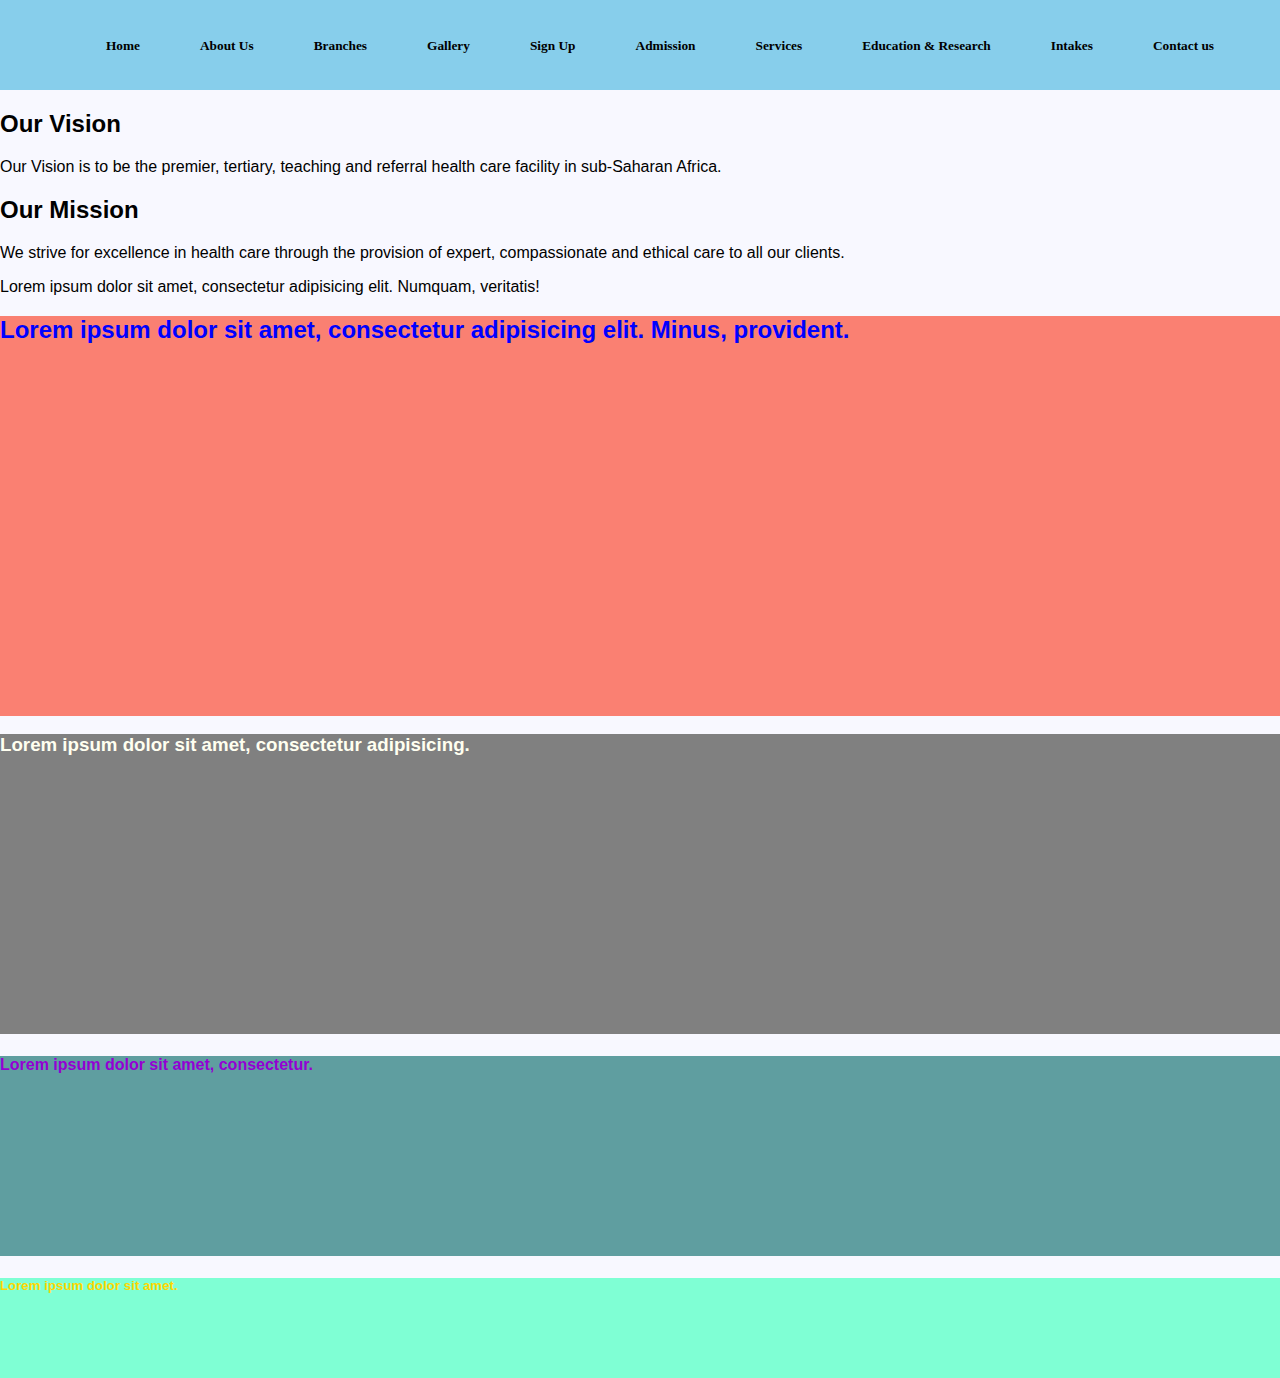
<file: index.html>
<!DOCTYPE html>
<html lang="en">
<head>
    <meta charset="UTF-8">
    <title>Home - AgaKhan Hospital</title>
    <link rel="stylesheet" href="css/style.css">
</head>
<body>
<nav>
    <ul>
        <li><a href="#">Home</a></li>
        <li><a href="aboutus.html">About Us</a></li>
        <li><a href="">Branches</a></li>
        <li><a href="">Gallery</a></li>
        <li><a href="">Sign Up</a></li>
        <li><a href="">Admission</a></li>
        <li><a href="">Services</a></li>
        <li><a href="">Education & Research</a></li>
        <li><a href="">Intakes</a></li>
        <li><a href="">Contact us</a></li>
    </ul>
</nav>
<h2>Our Vision</h2>
<p>Our Vision is to be the premier, tertiary, teaching and referral health care facility in sub-Saharan Africa.</p>
<h2>Our Mission</h2>
<p>We strive for excellence in health care through the provision of expert, compassionate and ethical care to all our clients.</p>

<div class="one">
    <p>Lorem ipsum dolor sit amet, consectetur adipisicing elit. Numquam, veritatis!</p>
</div>
<div class="two">
    <h2>Lorem ipsum dolor sit amet, consectetur adipisicing elit. Minus, provident.</h2>
</div>
<div class="three">
    <h3>Lorem ipsum dolor sit amet, consectetur adipisicing.</h3>
</div>
<div id="four">
    <h4>Lorem ipsum dolor sit amet, consectetur.</h4>
</div>
<div id="five">
    <h5>Lorem ipsum dolor sit amet.</h5>
</div>










</body>
</html>
</file>
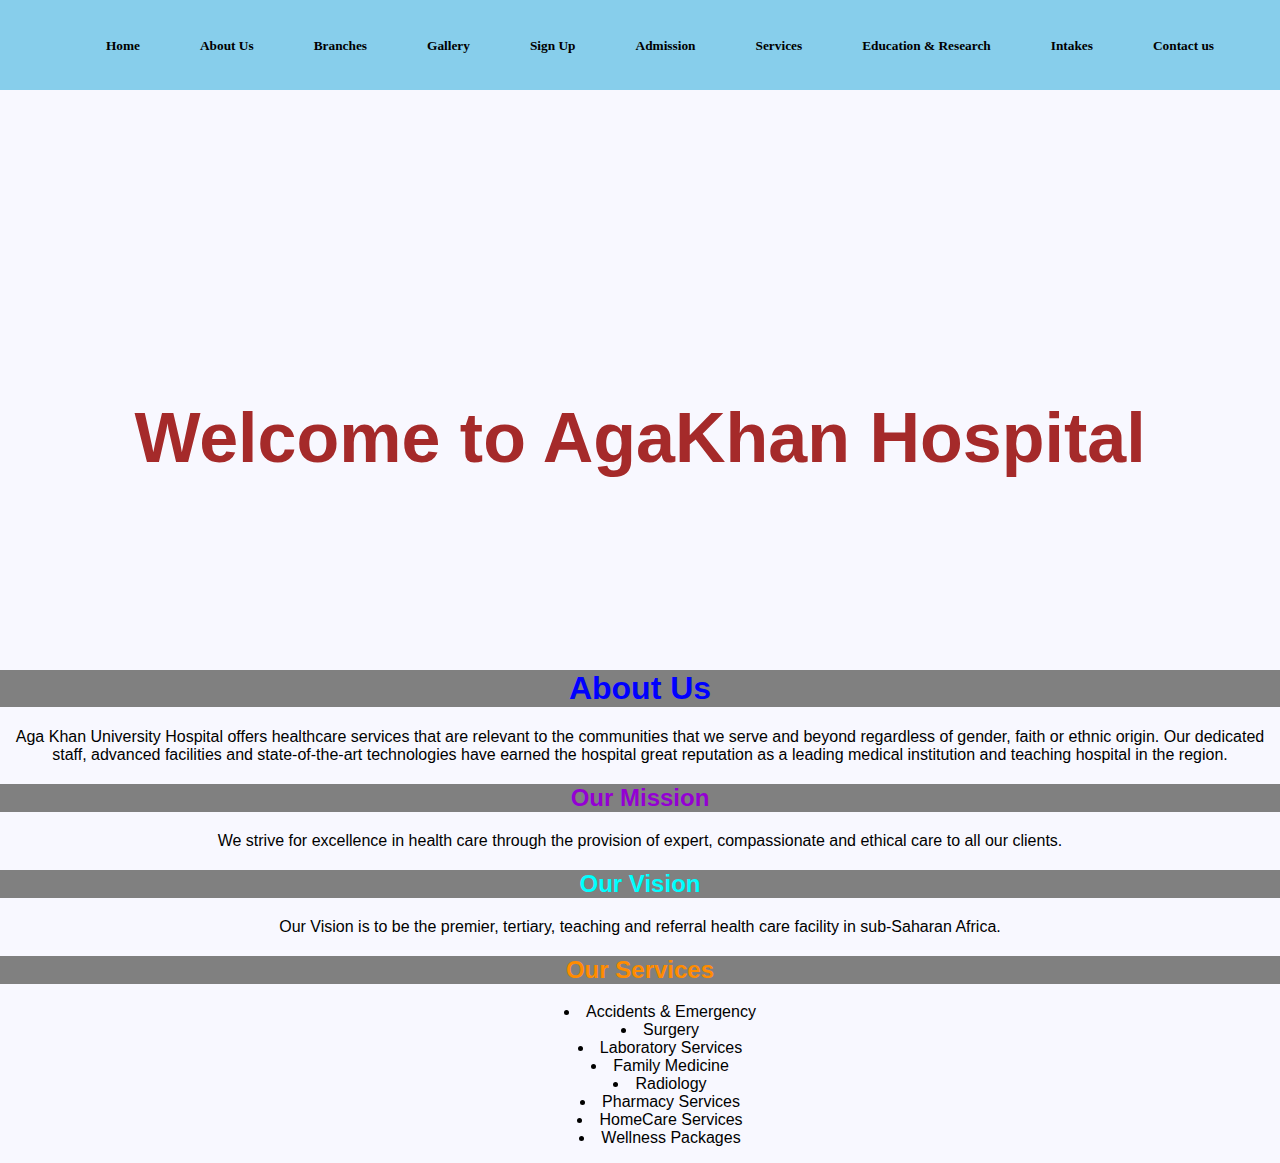
<file: aboutus.html>
<!DOCTYPE html>
<html lang="en">
<head>
    <meta charset="UTF-8">
    <title>About - AgaKhan Hospital</title>
    <link rel="stylesheet" href="css/style.css">

  </head>
<body>

<nav>
    <ul>
        <li><a href="index.html">Home</a></li>
        <li><a href="#">About Us</a></li>
        <li><a href="branches.html">Branches</a></li>
        <li><a href="gallery.html">Gallery</a></li>
        <li><a href="signup.html">Sign Up</a></li>
        <li><a href="admission.html">Admission</a></li>
        <li><a href="services.html">Services</a></li>
        <li><a href="education&research.html">Education & Research</a></li>
        <li><a href="intakes.html">Intakes</a></li>
        <li><a href="contact.html">Contact us</a></li>
    </ul>

</nav>

<main>

  <section class="section-one">

      <div class="background-image">
      <h2 style="font-size: 70px;font-weight: bold;color: brown;text-align: center;position: relative;top: 50%">Welcome to AgaKhan Hospital</h2>
    </div>
    <div class="content">
      <h1 style="color: blue;text-align: center;background-color: gray">About Us</h1>
      <p style="text-align: center">Aga Khan University Hospital offers healthcare services that are relevant to the communities that we serve and beyond regardless of gender, faith or ethnic origin. Our dedicated staff, advanced facilities and state-of-the-art technologies have earned the hospital great reputation as a leading medical institution and teaching hospital in the region.</p>
      <h2 style="color: darkviolet;text-align: center;background-color: gray">Our Mission</h2>
      <p style="text-align: center">We strive for excellence in health care through the provision of expert, compassionate and ethical care to all our clients.</p>
      <h2 style="color: aqua;text-align: center;background-color: gray">Our Vision</h2>
      <p style="text-align: center">Our Vision is to be the premier, tertiary, teaching and referral health care facility in sub-Saharan Africa.</p>
      <h2 style="color: darkorange;text-align: center;background-color: gray">Our Services</h2>
      <ul style="list-style-position:inside;text-align: center">
          <li>Accidents & Emergency</li>
        <li>Surgery</li>
        <li>Laboratory Services</li>
        <li>Family Medicine</li>
        <li>Radiology</li>
        <li>Pharmacy Services</li>
        <li>HomeCare Services</li>
        <li>Wellness Packages</li>
      </ul>
    </div>

  </section>

</main>

</body>
</html>
</file>
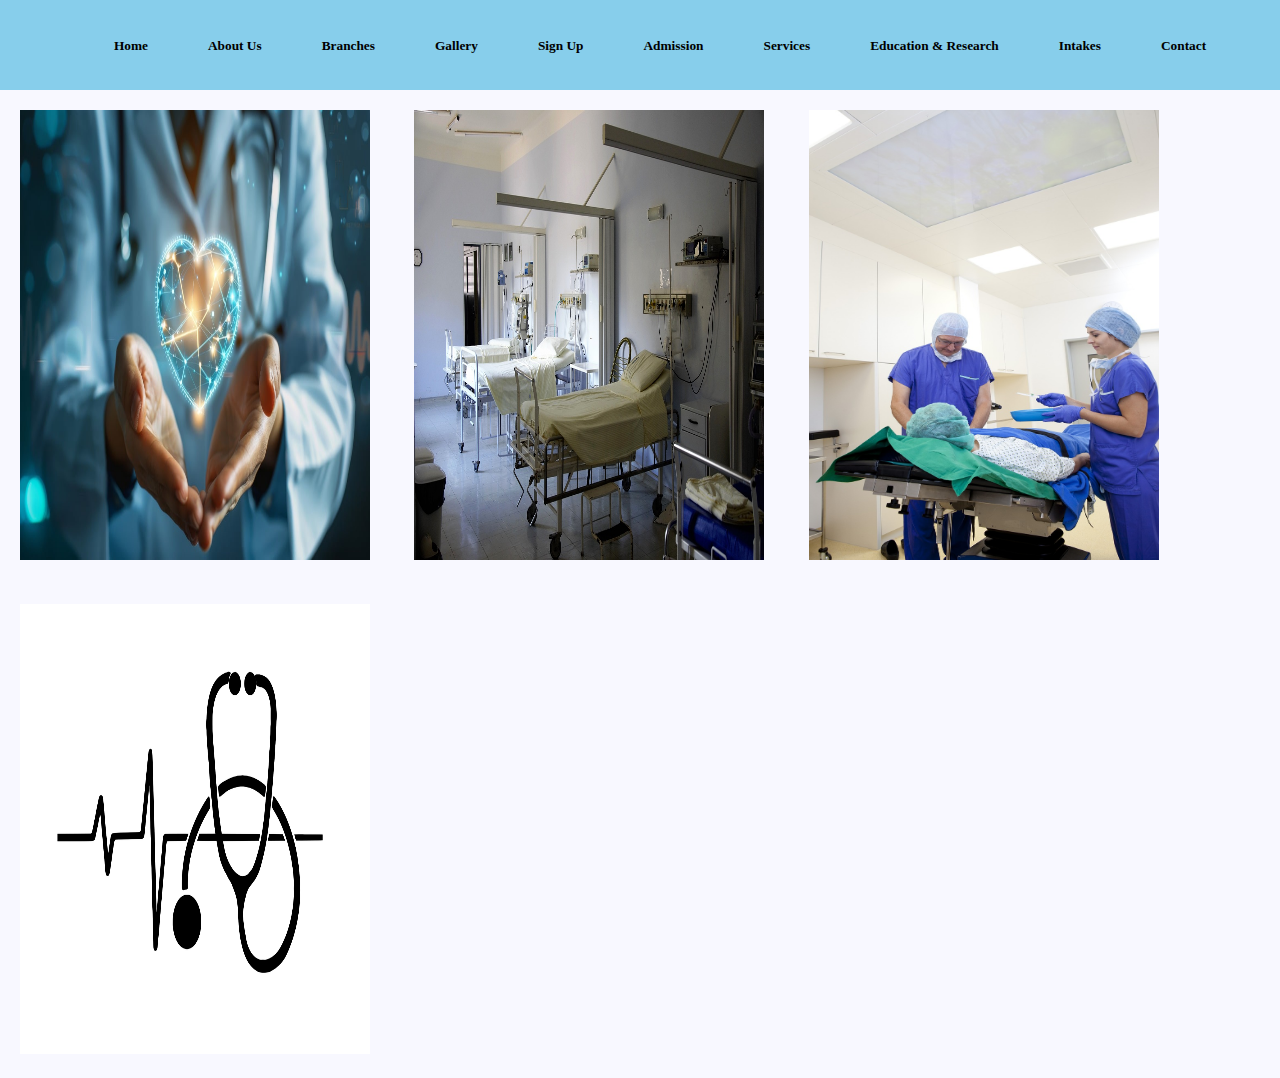
<file: gallery.html>
<!DOCTYPE html>
<html lang="en">
<head>
    <meta charset="UTF-8">
    <title>Gallery - AgaKhan Hospital</title>
    <link rel="stylesheet" href="css/style.css">
</head>
<body>
<nav>
    <ul>
        <li><a href="index.html">Home</a></li>
        <li><a href="aboutus.html">About Us</a></li>
        <li><a href="">Branches</a></li>
        <li><a href="#">Gallery</a></li>
        <li><a href="signup.html">Sign Up</a></li>
        <li><a href="">Admission</a></li>
        <li><a href="">Services</a></li>
        <li><a href="">Education & Research</a></li>
        <li><a href="">Intakes</a></li>
        <li><a href="contact.html">Contact</a></li>
    </ul>
</nav>
<main>
    <div class="image-one">
        <img src="resources/images/ai-generated-8704008_1280.jpg" alt="">
        <img src="resources/images/hospital-1802680_1280.jpg" alt="">
        <img src="resources/images/operation-540597_1280.jpg" alt="">
        <img src="resources/images/stethoscope-3725131_1280.png" alt="">
    </div>
</main>
</body>
</html>
</file>
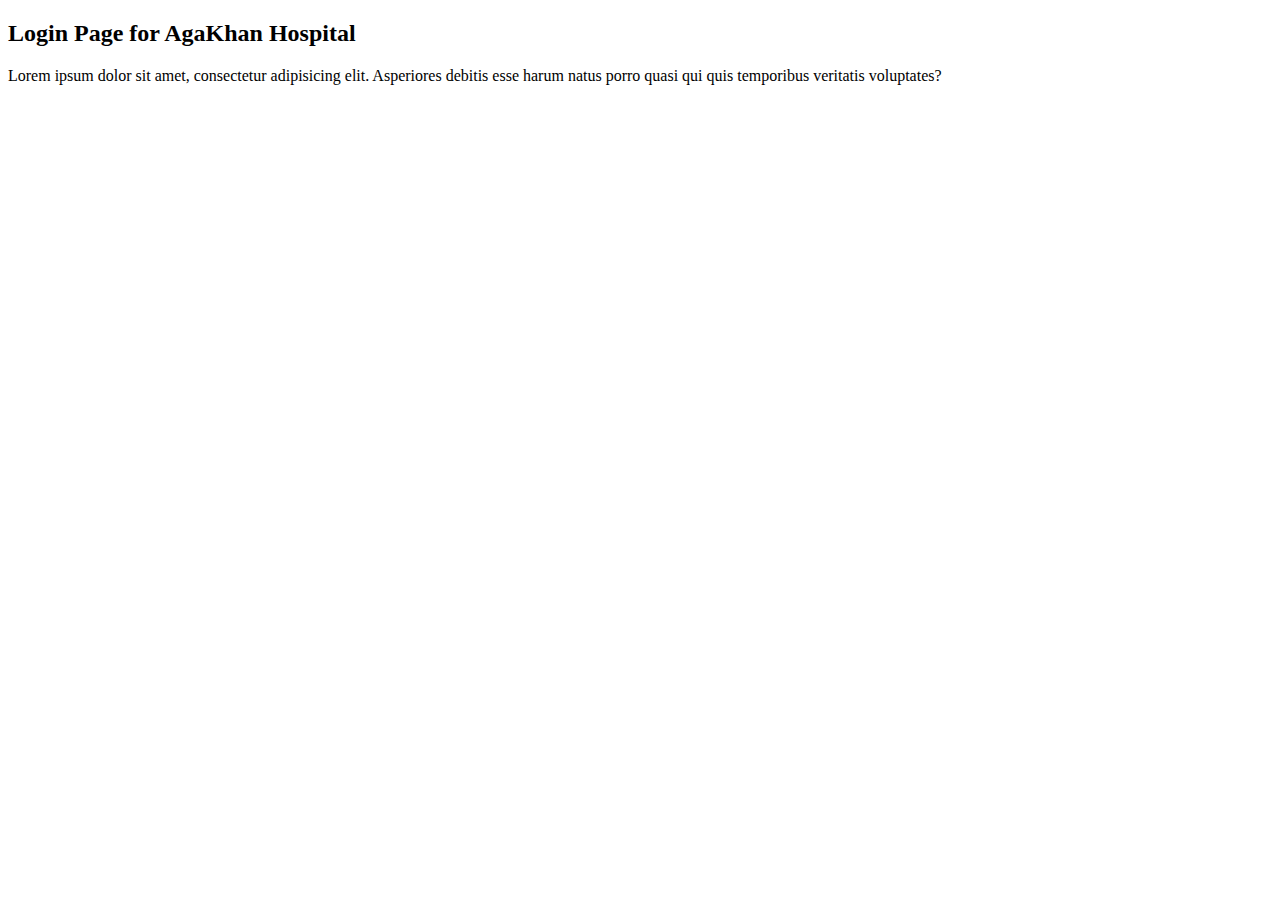
<file: login.html>
<!DOCTYPE html>
<html lang="en">
<head>
    <meta charset="UTF-8">
    <title>Login - AgaKhan Hospital </title>
</head>
<body>
<h2>Login Page for AgaKhan Hospital</h2>
<p>Lorem ipsum dolor sit amet, consectetur adipisicing elit. Asperiores debitis esse harum natus porro quasi qui quis temporibus veritatis voluptates?</p>

</body>
</html>
</file>
<file: css/style.css>
body{
            background-color:ghostwhite;
            font-family: arial, sans-serif;
            margin: 0;
            padding: 0;
        }
        nav{
            background-color: skyblue;
            display: flex;
            justify-content: center;
            align-items: center;
            padding: 20px 0;
            position: sticky;
            top: 0;
            z-index: 100;
        }
        nav ul{
            display: flex;
            list-style-type: none;
        }
        nav ul li{
            margin:0 20px ;
        }
        nav ul li a{
            text-decoration: none;
            font-size: 20px;
            font-weight: bold;
            color: black;
            padding: 5px 10px;
            border-radius: 1000px;
            font-size: smaller;
            font-family: "Nimbus Roman";
        }
        nav ul li a:hover{
            background-color: lightgreen;
            color: red;
        }
        /*div{*/
        /*    background-color: lightsteelblue;*/
        /*    height: 100px;*/
        }
        .one{
            background-color: lightgreen;
            height: 500px;
            color: red;
        }
        .two{
            background-color: salmon;
            height: 400px;
            color: blue;
        }
        .three{
            background-color: gray;
            height: 300px;
            color: ivory;
        }
        #four{
            background-color: cadetblue;
            height: 200px;
            color: darkviolet;
        }
        #five{
            background-color: aquamarine;
            height: 100px;
            color: gold;
        }


.background-image{
          background-image: url("https://cdn.pixabay.com/photo/2016/11/08/05/29/surgery-1807541_960_720.jpg");
          background-size: cover;
          background-position: center;
          height: 500px;
          border-radius: 20px;
          margin: 20px;
        }

.image-one img{
    height: 50vh;
    width: 350px;
    margin: 20px;

}
</file>
